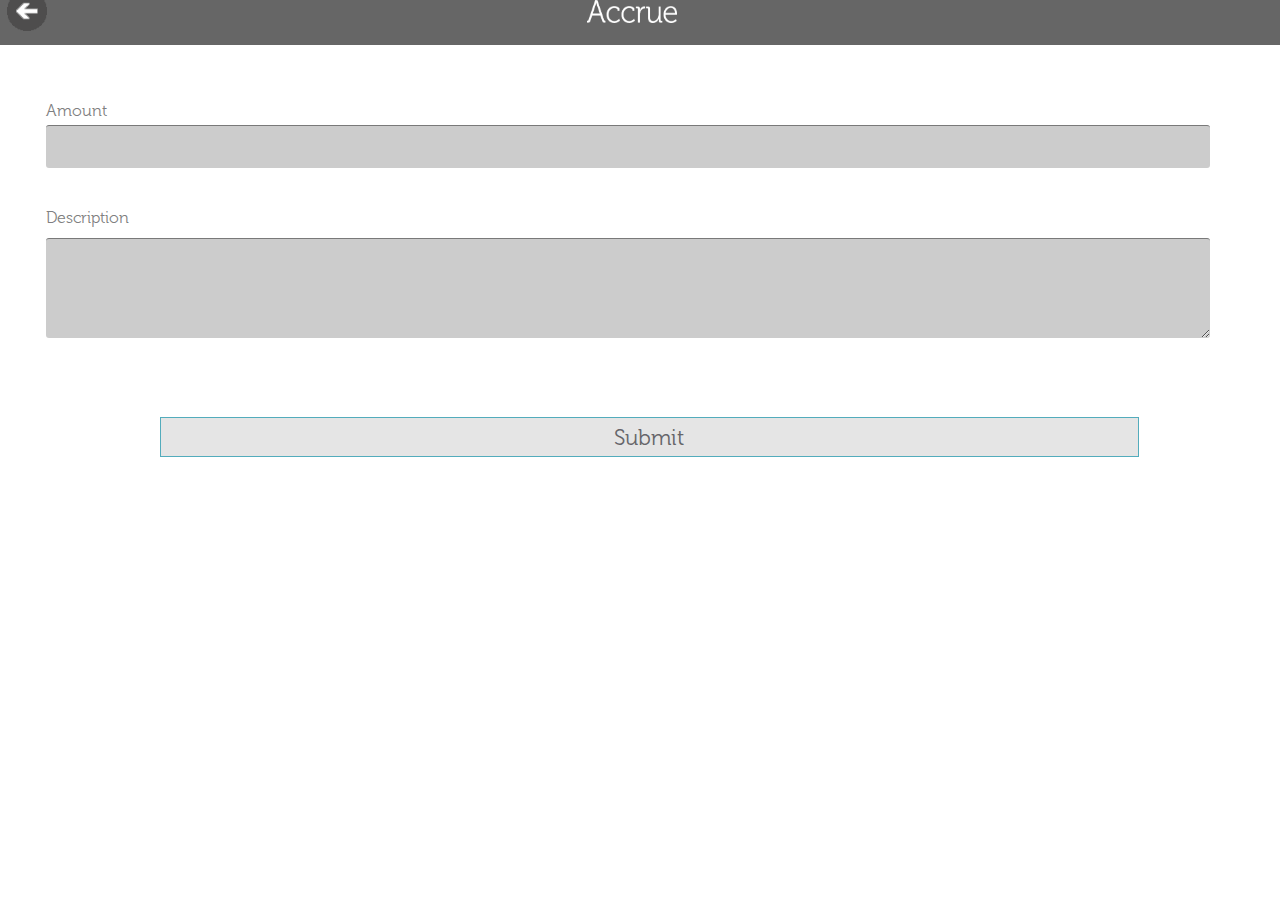
<file: Expenditure.html>
<!DOCTYPE html PUBLIC "-//W3C//DTD XHTML 1.0 Transitional//EN" "http://www.w3.org/TR/xhtml1/DTD/xhtml1-transitional.dtd">
<html xmlns="http://www.w3.org/1999/xhtml">
<head>
<title>Expenditure</title>
<meta http-equiv="Content-Type" content="text/html; charset=UTF-8" />
<meta name="keywords" content="" />
<meta name="description" content="" />
<meta name="author" content="" />
<meta name="generator" content="Jadii.com - 1.0.013" />
<link href="css/style.css" rel="stylesheet" type="text/css" />
</head>
<body>
<div id="nav"> <span class="name">
  <center>
    <img src="images/Accrue.png" width="90" height="23"  class="imj"/>
  </center>
  </span><a href="Main.html"><img src="images/back.png" height="40" class="back" /></a> </div>
<div id="Amount">
<form id="expenditureForm">
  <span class="text">Amount<br />
  <input type="text" value="" name="amount" id="input_amount" class="form" required="required">
  <br />
  </span>
  </div>
  <div id="Description"> <span class="text">Description<br />
    <textarea
 cols="50" rows="5" name="description" id="input_description" required="required" class="detail"></textarea>
    <br />
    </span> </div>
  <div id="Submit">
    <input type="button" value="Submit" class="button" id="expenditureButton" />
  </div>
</form>

<script src="js/jquery.min.js"></script>
<script src="js/service_helper.js"></script>
<script src="js/constants.js"></script>
<script src="js/main.js"></script>

</body>
</html>
</file>
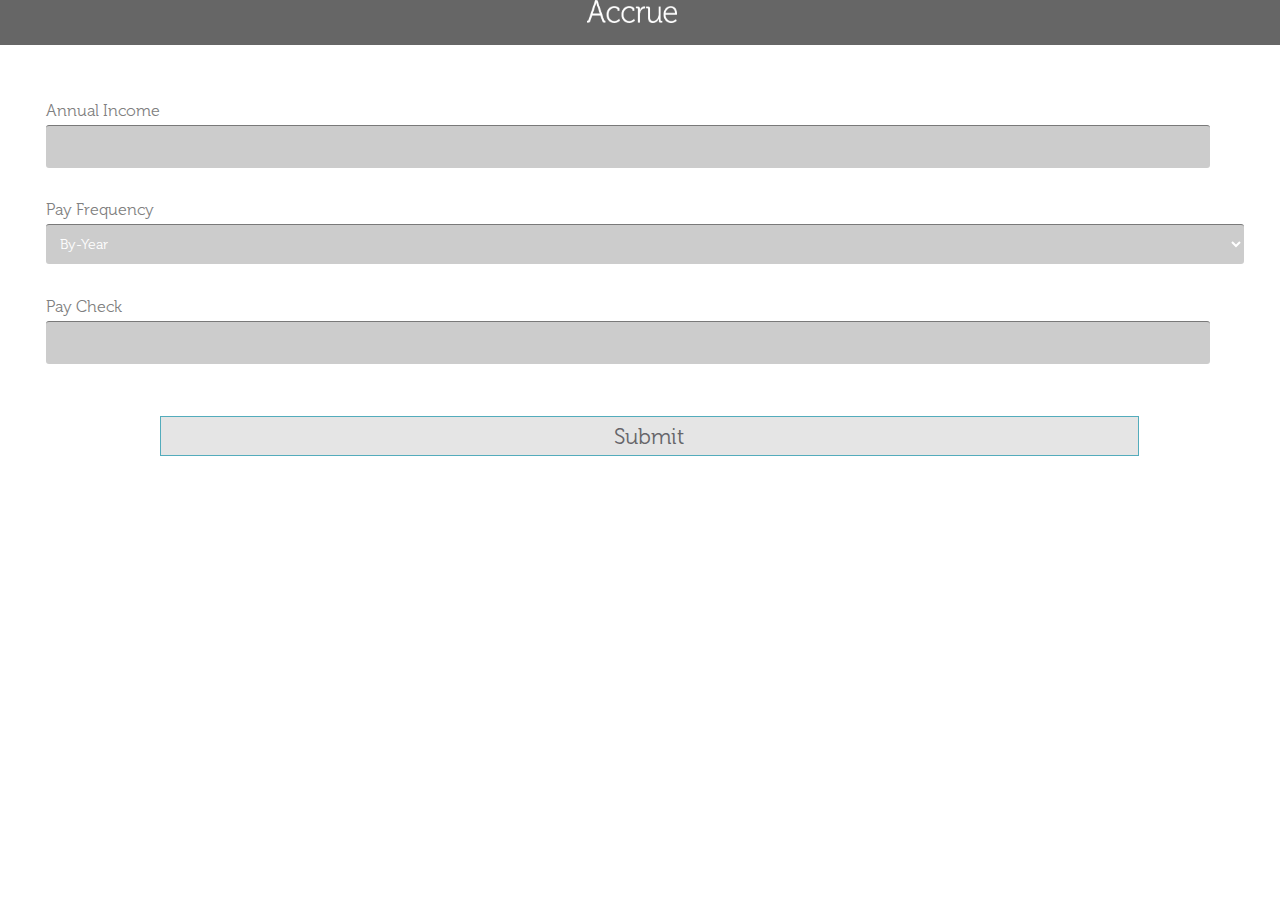
<file: Info.html>
<!DOCTYPE html PUBLIC "-//W3C//DTD XHTML 1.0 Transitional//EN" "http://www.w3.org/TR/xhtml1/DTD/xhtml1-transitional.dtd">
<html xmlns="http://www.w3.org/1999/xhtml">
<head>
<title>Info</title>
<meta http-equiv="Content-Type" content="text/html; charset=UTF-8" />
<meta name="keywords" content="" />
<meta name="description" content="" />
<meta name="author" content="" />
<meta name="generator" content="Jadii.com - 1.0.013" />
<link href="css/style.css" rel="stylesheet" type="text/css" /
>
</head>
<body>
<div id="nav">
<span class="name"><center><img src="images/Accrue.png" width="90" height="23"  class="imj"/></center></span>
</div>
<div id="AnnualIncome">
<form>
<span class="text">Annual Income<br /><input type="text" value="" / class="form" required="required" required="required"><br />
</span>
</div>
<div id="PayFrequency">
<span class="text">Pay Frequency<br  />
<select name="day" class="form freq">
<option value="By-Month">By-Month</option>
<option value="By-Year" selected>By-Year</option>
<option value="Bi-Weekly">Bi-Weekly</option>

</select>
</span>
</div>
<div id="PayCheck">
<span class="text">Pay Check<br /><input type="text" value="" class="form"  required="required" /><br />
</span>
</div>
<div id="info-Submit">
<input type="submit" value="Submit" class="button" /> 
</div>
</form>
</body>
</html>
</file>
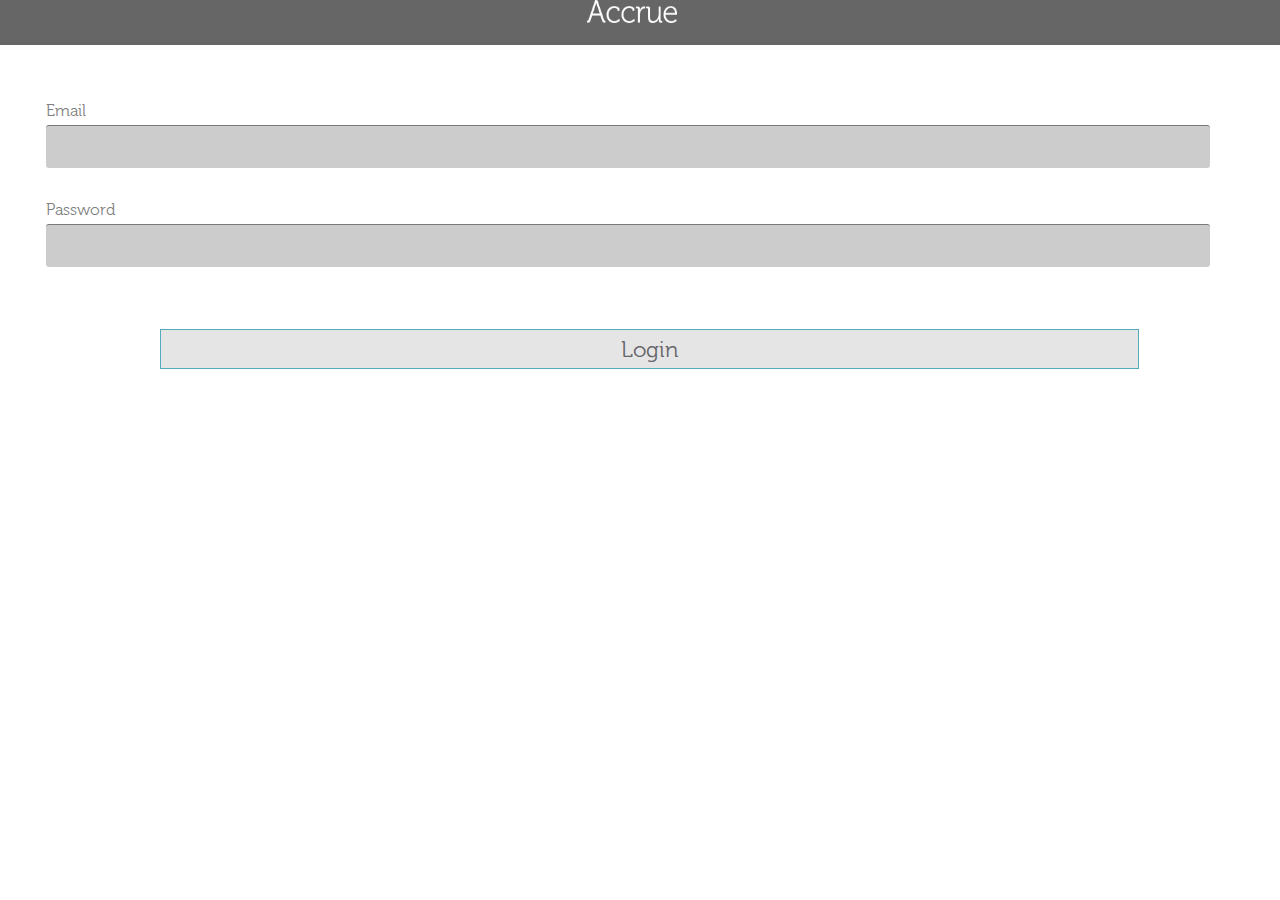
<file: Login.html>
<!DOCTYPE html PUBLIC "-//W3C//DTD XHTML 1.0 Transitional//EN" "http://www.w3.org/TR/xhtml1/DTD/xhtml1-transitional.dtd">
<html xmlns="http://www.w3.org/1999/xhtml">
<head>
<title>Login</title>
<meta http-equiv="Content-Type" content="text/html; charset=UTF-8" />
<meta name="keywords" content="" />
<meta name="description" content="" />
<meta name="author" content="" />
<meta name="generator" content="Jadii.com - 1.0.013" />
<link href="css/style.css" rel="stylesheet" type="text/css" />
</head>
<body>
<div id="nav">
<span class="name"><center><img src="images/Accrue.png" width="90" height="23"  class="imj"/></center></span>
</div>
<div id="Email">
  <form>
<span class="email">Email<br /> <input type="email" name="eml" / class="email_form" required="required"><br />
</span>
</div>
<div id="Password">

<span class="password">Password<br /> <input type="password" name="pwd" formnovalidate="formnovalidate" class="password_form" required="required" /><br />
</span>
</div>
<div id="login">
<input type="submit"  value="Login" class="login">
</form>
</div>
</div>
</body>
</html>
</file>
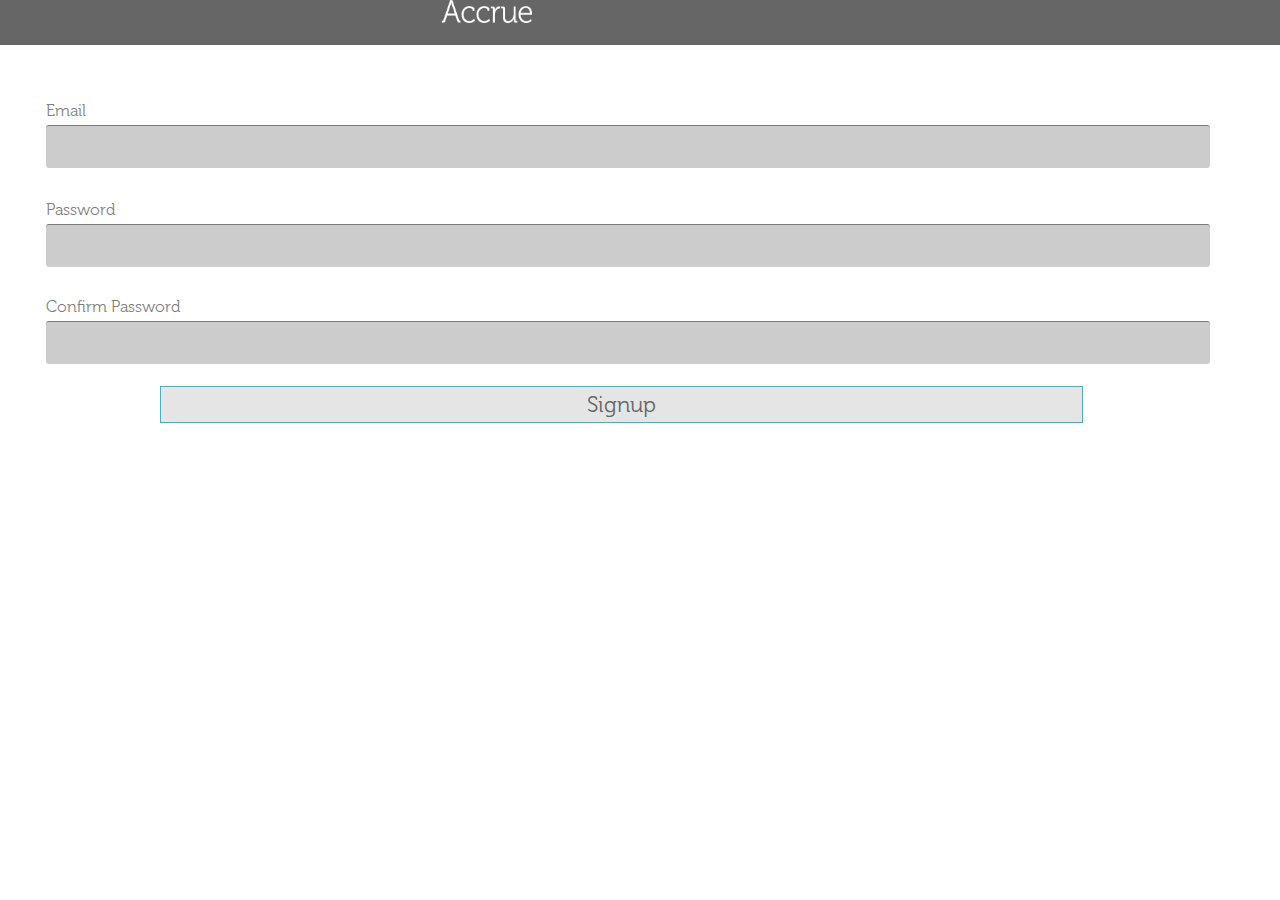
<file: Signup.html>
<!DOCTYPE html PUBLIC "-//W3C//DTD XHTML 1.0 Transitional//EN" "http://www.w3.org/TR/xhtml1/DTD/xhtml1-transitional.dtd">
<html xmlns="http://www.w3.org/1999/xhtml">
<head>
<title>signup</title>
<meta http-equiv="Content-Type" content="text/html; charset=UTF-8" />
<meta name="keywords" content="" />
<meta name="description" content="" />
<meta name="author" content="" />
<meta name="generator" content="Jadii.com - 1.0.013" />
<link href="css/style.css" rel="stylesheet" type="text/css" />
</head>
<body>
<div id="nav">
<span class="name"><img src="images/Accrue.png" width="90" height="23"  class="imj"/>
</span>
</div>
<div id="Email">
  <form>
<span class="email">Email<br /> <input type="email" name="eml" class="email_form" required="required"><br />
</span>
</div>
<div id="Password">

<span class="password">Password<br /> <input type="password" name="pwd" formnovalidate="formnovalidate" class="password_form" required="required" /><br />
</span>
</div>
<div id="confirm-password">
<span class="confirm">Confirm Password<br /><input type="password" required="required" class="confirm_form" /> 
</span>
</div>
<div id="Signup">
<input type="submit"  value="Signup" class="signup">
</form>
</div>
</div>
</body>
</html>
</file>
<file: css/style.css>
/* http://meyerweb.com/eric/tools/css/reset/ 
   v2.0 | 20110126
   License: none (public domain)
*/

html, body, div, span, applet, object, iframe,
h1, h2, h3, h4, h5, h6, p, blockquote, pre,
a, abbr, acronym, address, big, cite, code,
del, dfn, em, img, ins, kbd, q, s, samp,
small, strike, strong, sub, sup, tt, var,
b, u, i, center,
dl, dt, dd, ol, ul, li,
fieldset, form, label, legend,
table, caption, tbody, tfoot, thead, tr, th, td,
article, aside, canvas, details, embed, 
figure, figcaption, footer, header, hgroup, 
menu, nav, output, ruby, section, summary,
time, mark, audio, video {
padding: 0px;
border: 0px none;
font-family: inherit;
font-style: inherit;
font-variant: inherit;
font-weight: inherit;
line-height: inherit;
font-size-adjust: inherit;
font-stretch: inherit;
-moz-font-feature-settings: inherit;
-moz-font-language-override: inherit;
vertical-align: baseline;
}

/* HTML5 display-role reset for older browsers */
article, aside, details, figcaption, figure, 
footer, header, hgroup, menu, nav, section {
	display: block;
}
body {
	line-height: 1;
}
ol, ul {
	list-style: none;
}
blockquote, q {
	quotes: none;
}
blockquote:before, blockquote:after,
q:before, q:after {
	content: '';
	content: none;
}
table {
	border-collapse: collapse;
	border-spacing: 0;
}
a { text-decoration:none; }
a:hover { text-decoration:underline; }
.clr { clear: both; font-size; 0; overflow: hidden; height: 0; }
/* main */

@font-face{
	font-family:"Myriad Pro";
	color:#66656a;
	src:url(../font/Museo300-Regular.otf);
}
#nav{
    position: relative;
    height: 45px;
    z-index: 4;
    background: none repeat scroll 0% 0% #666;
	width: 100%;
	margin-bottom: 58px;
	margin-left: -8px;
	padding-right: 16px;
	margin-top: -8px;
}
.name{
 	text-align: center;
 	font-size: 20px;
	color:#ccc;
 	font-family: "Myriad Pro";
 	margin-left: 35%;
}
.accrue{
	margin-top:2px;
	margin-left:auto;
	margin-right:auto;
	color:#FFF;
	 text-shadow:2px 0 #53acbc, 0 0 , -2px 0 #53acbc, 0 1px #35ACBC;
}
.email{
	font-size:16px;
	color:#7f7f81;
	font-family: "Myriad Pro";
	margin-bottom: 14px;

}
.email_form{
	width: 94%;
	background: none repeat scroll 0% 0% #CCC;
	height: 30px;
	font-size: 16px;
	color:#fff;
	font-family: "Myriad Pro";
	margin-top: 6px;
	height: 40px;
	border: none;
	border-top: 1px solid #797979;
	border-radius: 3px;
	padding-left:10px;
}
.password_form{
	width: 94%;
	background: none repeat scroll 0% 0% #CCC ;
	height: 40px;
	color:#7f7f81;
	font-size: 16px;
	font-family: "Myriad Pro";
	margin-top: 6px;
	border: none;
	border-top: 1px solid #797979;
	border-radius: 3px;
	padding-left:10px;
	}
.password{
	color:#7f7f81;
	font-size:16px;
	font-family:"Myriad Pro";
}
.signup{
	color:#66656a;
	background:#e5e5e5;
	border:1px solid #53acbc;
	width:83%;
	text-align:center;
	height:37px;
	font-size:22px;
	font-family:"Myriad Pro";
}

#Signup {
    position: relative;
    height: 59px;
    margin-top: 50px;
    margin-left: 12%;
    padding: 0px;

}
#Email {
    position: relative;
    height: 37px;
    z-index: 11;
    margin-left: 3%;
}
#Password {
    position: relative;
    height: 37px;
    z-index: 11;
    padding-top:  62px;
    margin-left: 3%;
}
#confirm-password{
	position: relative;
	height: 37px;
	z-index: 12;	
	margin-left: 3%;
	margin-top: 60px;
}
.confirm{
	font-size: 16px;
	color:#7f7f81;
	font-family:"Myriad Pro";
}
.confirm_form{
	background:#CCC;
	height:40px;
	font-family:"Myriad Pro";
	font-size:14px;
	margin-top: 6px;
	width: 94%;
	border: none;
	border-top: 1px solid #797979;
	border-radius: 3px;
	padding-left:10px;
}
.text{
	color:#7f7f81;
	font-size:16px;
	font-family:"Myriad Pro";
}
.form{
	width: 94%;
	padding-left:10px;
	color: #fff;
	background: none repeat scroll 0% 0% #CCC;
	font-size: 14px;
	border: none;
	border-top: 1px solid #797979;
	border-radius: 3px;
	font-family: "Myriad Pro";
	margin-top: 6px;
	height: 40px;
}

#Amount {
	position: relative;
	margin-left: 3%;
	height: 37px;
	z-index: 10;
}

#Description {
	position: relative;
	margin-left: 3%;
	margin-top: 70px;
	height: 47px;
	z-index: 17;
	font-size: 23px;
}
#Submit {
	position: relative;
	margin-left: 12%;
	margin-top: 160px;
	height: 59px;
	z-index: 15;
}
.submit {
	position: relative;
	height: 40px;
	z-index: 15;
	width: 83%;
	font-size: 22px;
	color:#66656a;
	background:e5e5e5;
	border:1px solid #53acbc;
}
.button{
	color:#66656a;
	background:#e5e5e5;
	border:1px solid #53acbc;
	height: 40px;
	width: 88%;
	font-size: 22px;
	font-family: "Myriad Pro";
}
.detail{
	width:94%;
	padding-left:10px;
	font-size:16px;
	font-family:"Myriad Pro";
	margin-top:1%;
	background:#ccc;
	color:#fff;
	border: none;
	border-top: 1px solid #797979;
	border-radius: 3px;
}
#Incomeaftertaxes{
  position: relative;
  margin-left: 3%;
  margin-top: 11px;
  height: 91px;
  z-index: 7;
}

#TaxesWithheld{
  position: relative;
  margin-left: 3%;
  margin-top: -50px;
  height: 87px;
  z-index: 8;
}

#Paybythesecond{
  position: relative;
  margin-top: -46px;
  margin-left: 3%;
  height: 91px;
  z-index: 9;
}

#Paybytheminute{
  position: relative;
  margin-top: -51px;
  margin-left: 3%;
  height: 91px;
  z-index: 10;
}

#HourlyPay{
  position: relative;
  margin-top: -50px;
  margin-left: 3%;
  height: 91px;
  z-index: 11;
}

#DailyPay{
  position: relative;
  margin-top: -49px;
  margin-left: 3%;  
  height: 91px;
  z-index: 12;
}

#Salary{
	position: relative;
	margin-left: 3%;
	z-index: 23;
	margin-top: -34px;
	margin-bottom: -28px;
}

#Home {
    position: relative;
	margin-left: 12%;
	margin-top: -47px;
  	height: 37px;
  	z-index: 15;
}
#AnnualIncome {
	position: relative;
	height: 37px;
	z-index: 10;
	margin-left: 3%;
	}
#PayFrequency {
	position: relative;
	height: 47px;
	z-index: 10;
	margin-top: 62px;
	margin-left: 3%;
}
#PayCheck {
	position: relative;
	height: 47px;
	z-index: 17;
	margin-left: 3%;
	margin-top: 50px;
}
#info-Submit {
	position: relative;
	height: 37px;
	z-index: 15;
	margin-left: 12%;
	margin-top: 70px;
}
.login{
	width: 88%;
	background:#e5e5e5 ;
	font-size: 22px;
	color:#66656a;
	font-family: "Myriad Pro";
	height: 40px;
	border:1px solid #53acbc;
}

#login {
	position: relative;
	height: 59px;
	z-index: 10;
	margin-top: 90px;
	margin-left: 12%;

}
.freq{
	width:97.7%;
}
.expenditure{	
	background: #e5e5e5;
	padding: 15px;
	border-radius: 50%;
	border:1px solid #53acbc;

}
.gear{
	margin-top:-27px;
	margin-left:15px;
}
.circle{
	margin-bottom: 129px;
	margin-left: 58px;
}
.info{
	float:right;
	margin-top:-27px;
}
.back{
	margin-top: -32px;
	margin-left: 7px;
}
.account{
	margin-left: -55px;}
	
#loading {
	width: 100px;
	height: 35px;
	background-image: url(../images/loader.gif);
	background-repeat: no-repeat;
	background-position: center;
	margin-left: auto;
	margin-right: auto;
	margin-top: 60px;
	display:none;
}
</file>
